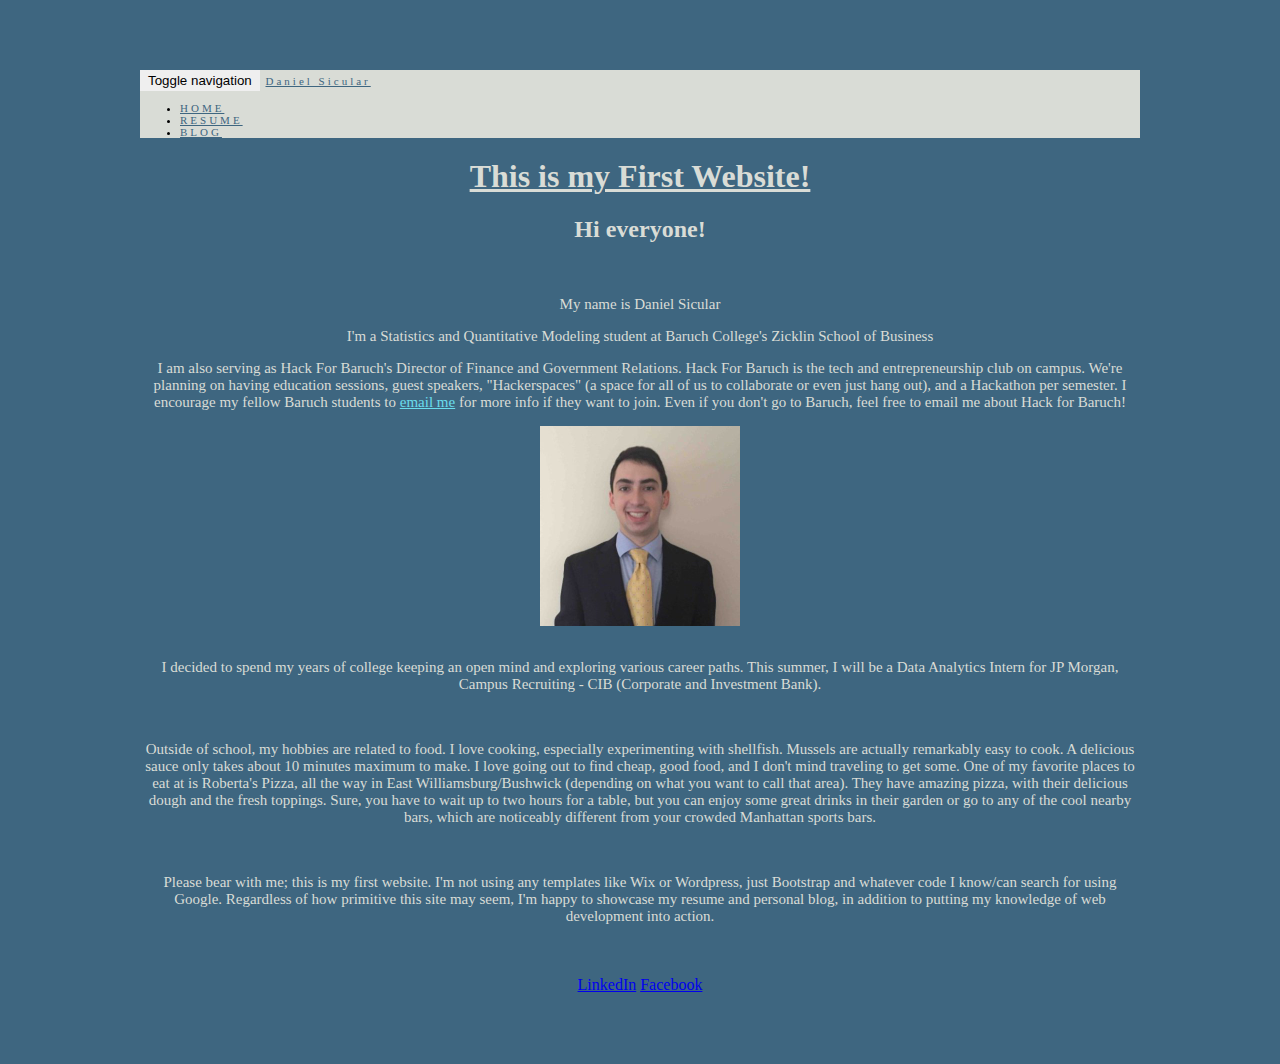
<file: index.html>
<!DOCTYPE HTML>
<html>
<head>

	<!-- Bootstrap -->
	<link rel="stylesheet" href="https://maxcdn.bootstrapcdn.com/bootstrap/3.3.6/css/bootstrap.min.css" integrity="sha384-1q8mTJOASx8j1Au+a5WDVnPi2lkFfwwEAa8hDDdjZlpLegxhjVME1fgjWPGmkzs7" crossorigin="anonymous">

	<!-- JQuery -->
	<script src="https://code.jquery.com/jquery-2.1.3.min.js"></script>

	<!-- Javascript -->
	<!-- Latest compiled and minified JavaScript -->
	<script src="https://maxcdn.bootstrapcdn.com/bootstrap/3.3.7/js/bootstrap.min.js" integrity="sha384-Tc5IQib027qvyjSMfHjOMaLkfuWVxZxUPnCJA7l2mCWNIpG9mGCD8wGNIcPD7Txa" crossorigin="anonymous"></script>
	
	<link rel="stylesheet" type="text/css" href="dansicular.css">
	

	<!-- Mobile -->
	<meta name="viewport" content="width=device-width, initial-scale=1">


	<!-- Favicon -->
	<link rel="shortcut icon" href="favicon.ico">



	<title>Home</title>


</head>

<body style="background-color:#3E6680">

<nav class="navbar navbar-default navbar-fixed-top">
  <div class="container-fluid">
    <!-- Brand and toggle get grouped for better mobile display -->
    <div class="navbar-header">
 	<button type="button" class="navbar-toggle collapsed" data-toggle="collapse" data-target="#bs-example-navbar-collapse-1" aria-expanded="false">       
  		<span class="sr-only">Toggle navigation</span>
        <span class="icon-bar"></span>
        <span class="icon-bar"></span>
        <span class="icon-bar"></span>
      </button>

      <a class="navbar-brand" href="index.html">Daniel Sicular</a>

    </div>

    <!-- Collect the nav links, forms, and other content for toggling -->
    <div class="collapse navbar-collapse" id="bs-example-navbar-collapse-1">
      <ul class="nav navbar-nav navbar-right">
      <li><a href="index.html">HOME</a></li>
      <li><a href="Resume.html">RESUME</a></li>
      <li><a href="Blog.html">BLOG</a></li>

      </ul>
      </div>
     </div>
</nav>

	<div class="header">
		<h1><u>This is my First Website!</u></h1>
	</div>

	<h2>Hi everyone!</h2>
	<br />
	<p>My name is Daniel Sicular</p>
	<p>I'm a Statistics and Quantitative Modeling student at Baruch College's Zicklin School of Business</p>
	<p>I am also serving as Hack For Baruch's Director of Finance and Government Relations. Hack For Baruch is the tech and entrepreneurship club on campus. We're planning on having education sessions, guest speakers, "Hackerspaces" (a space for all of us to collaborate or even just hang out), and a Hackathon per semester. I encourage my fellow Baruch students to <a href="mailto:dansicular@gmail.com">email me</a> for more info if they want to join. Even if you don't go to Baruch, feel free to email me about Hack for Baruch!</p> 

	<img id="Me" src="Me.jpg"/>

	<br>

	<p>I decided to spend my years of college keeping an open mind and exploring various career paths. This summer, I will be a Data Analytics Intern for JP Morgan, Campus Recruiting - CIB (Corporate and Investment Bank).</p>

	<br>

	<p>Outside of school, my hobbies are related to food. I love cooking, especially experimenting with shellfish. Mussels are actually remarkably easy to cook.  A delicious sauce only takes about 10 minutes maximum to make. I love going out to find cheap, good food, and I don't mind traveling to get some. One of my favorite places to eat at is Roberta's Pizza, all the way in East Williamsburg/Bushwick (depending on what you want to call that area). They have amazing pizza, with their delicious dough and the fresh toppings. Sure, you have to wait up to two hours for a table, but you can enjoy some great drinks in their garden or go to any of the cool nearby bars, which are noticeably different from your crowded Manhattan sports bars.</p>

	<br>

	<p>Please bear with me; this is my first website. I'm not using any templates like Wix or Wordpress, just Bootstrap and whatever code I know/can search for using Google. Regardless of how primitive this site may seem, I'm happy to showcase my resume and personal blog, in addition to putting my knowledge of web development into action.</p>

	<br />
	<br />
	<div style="text-align: center;">
		<a class="btn btn-primary" href="https://www.linkedin.com/in/daniel-sicular-3646537b" role="button">LinkedIn</a>
		<a class="btn btn-primary" href="https://www.facebook.com/dansicular" role="button">Facebook</a>
	</div>


</body>
</html>
</file>
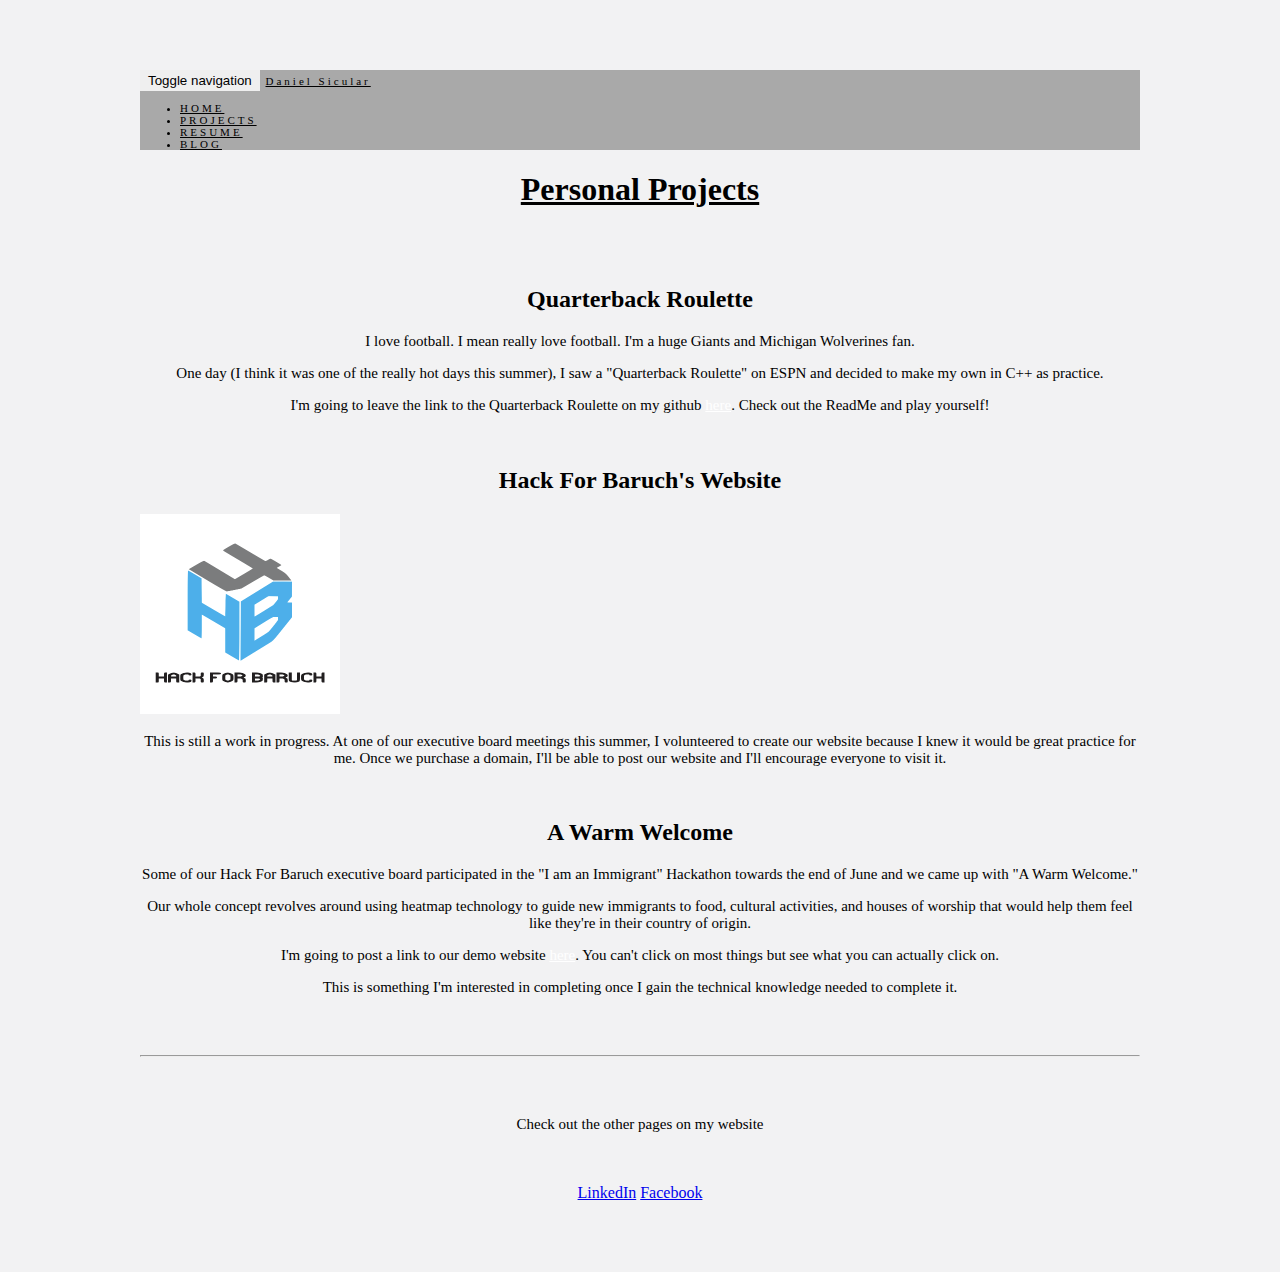
<file: AboutMe.html>
<!DOCTYPE HTML>
<html>
<head>

  <!-- Bootstrap -->
  <link rel="stylesheet" href="https://maxcdn.bootstrapcdn.com/bootstrap/3.3.6/css/bootstrap.min.css" integrity="sha384-1q8mTJOASx8j1Au+a5WDVnPi2lkFfwwEAa8hDDdjZlpLegxhjVME1fgjWPGmkzs7" crossorigin="anonymous">

  <!-- JQuery -->
  <script src="https://code.jquery.com/jquery-2.1.3.min.js"></script>

  <!-- Javascript -->
  <!-- Latest compiled and minified JavaScript -->
  <script src="https://maxcdn.bootstrapcdn.com/bootstrap/3.3.7/js/bootstrap.min.js" integrity="sha384-Tc5IQib027qvyjSMfHjOMaLkfuWVxZxUPnCJA7l2mCWNIpG9mGCD8wGNIcPD7Txa" crossorigin="anonymous"></script>

  <link rel="stylesheet" type="text/css" href="CTPStyle.css">

  <!-- Mobile -->
  <meta name="viewport" content="width=device-width, initial-scale=1">




	<title>Personal Projects</title>


</head>

<body style="background-color:#f2f2f3">

<nav class="navbar navbar-default navbar-fixed-top">
  <div class="container-fluid">
    <!-- Brand and toggle get grouped for better mobile display -->
    <div class="navbar-header">
      <button type="button" class="navbar-toggle collapsed" data-toggle="collapse" data-target="#bs-example-navbar-collapse-1" aria-expanded="false">
        <span class="sr-only">Toggle navigation</span>
        <span class="icon-bar"></span>
        <span class="icon-bar"></span>
        <span class="icon-bar"></span>
      </button>
      <a class="navbar-brand" href="index.html">Daniel Sicular</a>

    </div>

    <!-- Collect the nav links, forms, and other content for toggling -->
    <div class="collapse navbar-collapse" id="bs-example-navbar-collapse-1">
      <ul class="nav navbar-nav navbar-right">
      <li><a href="index.html">HOME</a></li>
      <li><a href="AboutMe.html">PROJECTS</a></li>
      <li><a href="Resume.html">RESUME</a></li>
      <li><a href="Blog.html">BLOG</a></li>

      </ul>
      </div>
     </div>
</nav



	 <div class="header">
		  <h1><u>Personal Projects</u></h1>
	 </div>

	 <br>
	 <br>


	 <div class="header">
	 	<h2>Quarterback Roulette</h2>
	 </div>
	 <p>I love football. I mean really love football. I'm a huge Giants and Michigan Wolverines fan.</p>
	 <p>One day (I think it was one of the really hot days this summer), I saw a "Quarterback Roulette" on ESPN and decided to make my own in C++ as practice.</p>
	 <p>I'm going to leave the link to the Quarterback Roulette on my github <a href="https://github.com/dansicular/QBRoulette">here</a>. Check out the ReadMe and play yourself!</p>

	 <br>
 	
 	<div class="header">
 			<h2>Hack For Baruch's Website</h2>
 	</div>
 			<img src="H4BLogo.png" />
 			<br>
 			<p>This is still a work in progress. At one of our executive board meetings this summer, I volunteered to create our website because I knew it would be great practice for me. Once we purchase a domain, I'll be able to post our website and I'll encourage everyone to visit it.</p>

 	<br>

 	<div class="header">
 		<h2>A Warm Welcome</h2>
 	</div>
 	<p>Some of our Hack For Baruch executive board participated in the "I am an Immigrant" Hackathon towards the end of June and we came up with "A Warm Welcome."</p>
 	<p>Our whole concept revolves around using heatmap technology to guide new immigrants to food, cultural activities, and houses of worship that would help them feel like they're in their country of origin.</p>
 	<p>I'm going to post a link to our demo website <a href="http://dansicular.wixsite.com/awarmwelcome">here</a>. You can't click on most things but see what you can actually click on.</p>
 	<p>This is something I'm interested in completing once I gain the technical knowledge needed to complete it.</p>
 	


    <br />
    <br />
    <hr />
    <br />
    <br />
    <p>Check out the other pages on my website</p>


<br />
<br />
<div style="text-align: center;">
    <a class="btn btn-primary" href="https://www.linkedin.com/in/daniel-sicular-3646537b" role="button">LinkedIn</a>
    <a class="btn btn-primary" href="https://www.facebook.com/dansicular" role="button">Facebook</a>
  </div>

</body>
</html>
</file>
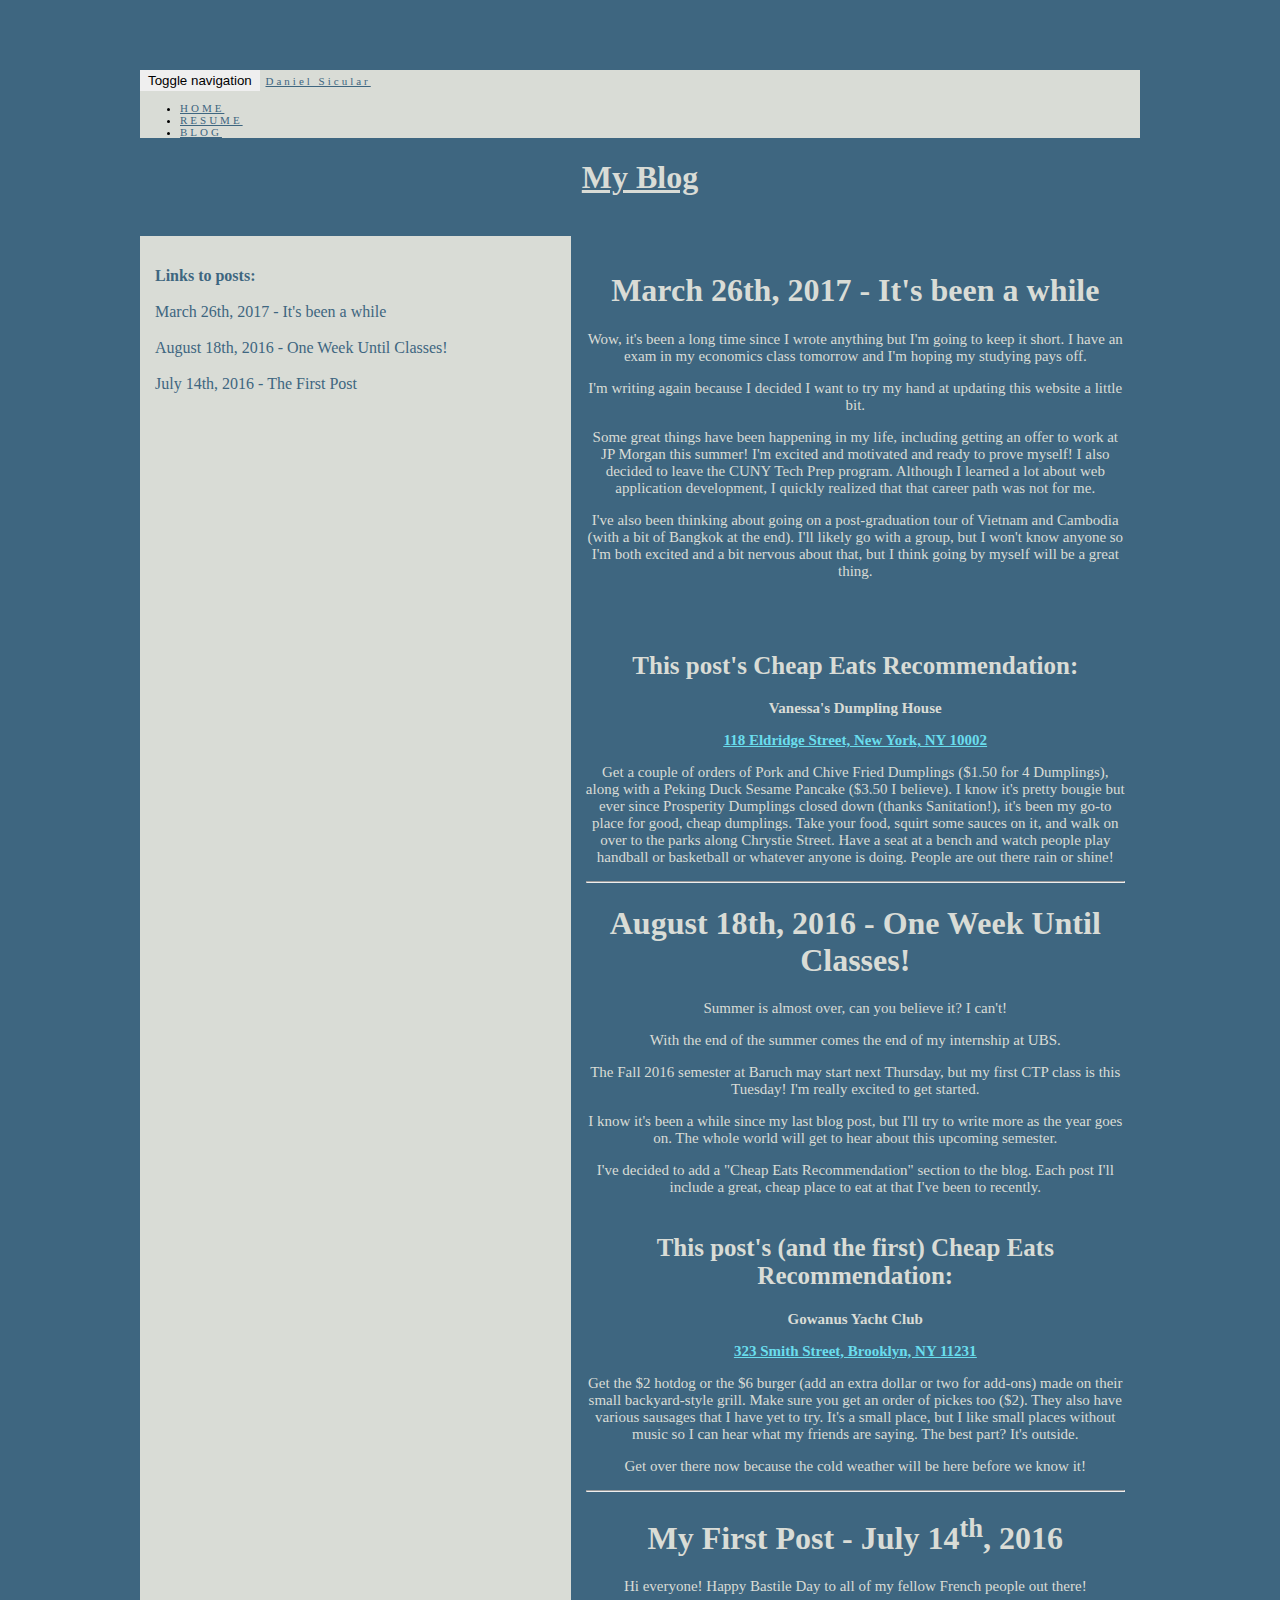
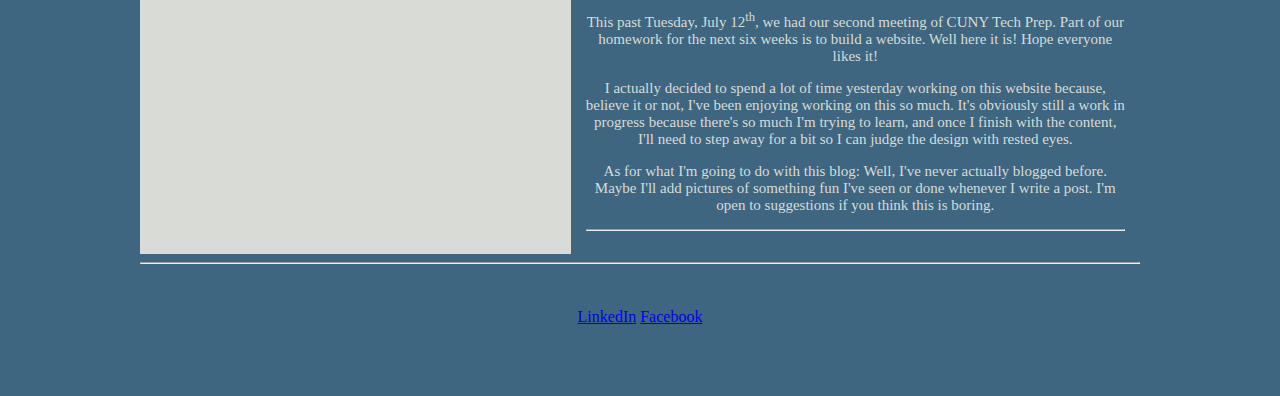
<file: Blog.html>
<!DOCTYPE HTML>
<html>
<head>

	<!-- Bootstrap -->
  <link rel="stylesheet" href="https://maxcdn.bootstrapcdn.com/bootstrap/3.3.6/css/bootstrap.min.css" integrity="sha384-1q8mTJOASx8j1Au+a5WDVnPi2lkFfwwEAa8hDDdjZlpLegxhjVME1fgjWPGmkzs7" crossorigin="anonymous">

  <!-- JQuery -->
  <script src="https://code.jquery.com/jquery-2.1.3.min.js"></script>

  <!-- Javascript -->
  <!-- Latest compiled and minified JavaScript -->
  <script src="https://maxcdn.bootstrapcdn.com/bootstrap/3.3.7/js/bootstrap.min.js" integrity="sha384-Tc5IQib027qvyjSMfHjOMaLkfuWVxZxUPnCJA7l2mCWNIpG9mGCD8wGNIcPD7Txa" crossorigin="anonymous"></script>

  <link rel="stylesheet" type="text/css" href="dansicular.css">

  <!-- Mobile -->
  <meta name="viewport" content="width=device-width, initial-scale=1">

  <!-- Favicon -->
  <link rel="shortcut icon" href="favicon.ico">


	<title>Blog</title>


</head>

<body style="background-color:#3E6680">

<nav class="navbar navbar-default navbar-fixed-top">
  <div class="container-fluid">
    <!-- Brand and toggle get grouped for better mobile display -->
    <div class="navbar-header">
      <button type="button" class="navbar-toggle collapsed" data-toggle="collapse" data-target="#bs-example-navbar-collapse-1" aria-expanded="false">
        <span class="sr-only">Toggle navigation</span>
        <span class="icon-bar"></span>
        <span class="icon-bar"></span>
        <span class="icon-bar"></span>
      </button>

      <a class="navbar-brand" href="index.html">Daniel Sicular</a>

    </div>

    <!-- Collect the nav links, forms, and other content for toggling -->
    <div class="collapse navbar-collapse" id="bs-example-navbar-collapse-1">
      <ul class="nav navbar-nav navbar-right">
      <li><a href="index.html">HOME</a></li>
      <li><a href="Resume.html">RESUME</a></li>
      <li><a href="Blog.html">BLOG</a></li>

      </ul>
      </div>
     </div>
</nav

	<div class="header">
		<h1><u>My Blog</u></h1>
	</div>

  <br>


<div class="flex-container">

<nav id="Blog" class="nav">
  <ul>
    <li><strong>Links to posts:</strong></li>
    <br>
    <li><a href="#3/26/17">March 26th, 2017 - It's been a while</a></li>
    <br>
    <li><a href="#8/18/16">August 18th, 2016 - One Week Until Classes!</a></li>
    <br>
    <li><a href="#7/14/16">July 14th, 2016 - The First Post</a></li>
    <li><a href="#"></a></li>
  </ul>
</nav>

<article class="article">

  <h1 id="3/26/17">March 26th, 2017 - It's been a while</h1>
  <p>Wow, it's been a long time since I wrote anything but I'm going to keep it short. I have an exam in my economics class tomorrow and I'm hoping my studying pays off.</p>
  <p>I'm writing again because I decided I want to try my hand at updating this website a little bit.</p>
  <p>Some great things have been happening in my life, including getting an offer to work at JP Morgan this summer! I'm excited and motivated and ready to prove myself! I also decided to leave the CUNY Tech Prep program. Although I learned a lot about web application development, I quickly realized that that career path was not for me.</p>
  <p>I've also been thinking about going on a post-graduation tour of Vietnam and Cambodia (with a bit of Bangkok at the end). I'll likely go with a group, but I won't know anyone so I'm both excited and a bit nervous about that, but I think going by myself will be a great thing.</p>
  <br>
  <br>
  <h2 class="CheapEats">This post's Cheap Eats Recommendation:</h2>
  <p><strong>Vanessa's Dumpling House</strong></p>
  <p><strong><a href="http://maps.apple.com/?address=118+Eldridge+Street,+New+York+NY"><u>118 Eldridge Street, New York, NY 10002</u></a></strong></p>
  <p>Get a couple of orders of Pork and Chive Fried Dumplings ($1.50 for 4 Dumplings), along with a Peking Duck Sesame Pancake ($3.50 I believe). I know it's pretty bougie but ever since Prosperity Dumplings closed down (thanks Sanitation!), it's been my go-to place for good, cheap dumplings. Take your food, squirt some sauces on it, and walk on over to the parks along Chrystie Street. Have a seat at a bench and watch people play handball or basketball or whatever anyone is doing. People are out there rain or shine!</p>


  <hr>


  <h1 id="8/18/16">August 18th, 2016 - One Week Until Classes!</h1>
  <p>Summer is almost over, can you believe it? I can't!</p>
  <p>With the end of the summer comes the end of my internship at UBS.</p>
  <p>The Fall 2016 semester at Baruch may start next Thursday, but my first CTP class is this Tuesday! I'm really excited to get started.</p>
  <p>I know it's been a while since my last blog post, but I'll try to write more as the year goes on. The whole world will get to hear about this upcoming semester.</p>
  <p>I've decided to add a "Cheap Eats Recommendation" section to the blog. Each post I'll include a great, cheap place to eat at that I've been to recently.
  <br>
  <br>
  <h2 class="CheapEats">This post's (and the first) Cheap Eats Recommendation:</h2>
  <p><strong>Gowanus Yacht Club</strong></p>
  <p><strong><a href="http://maps.apple.com/?address=323+Smith+Street,+Brooklyn+NY"><u>323 Smith Street, Brooklyn, NY 11231</u></a></strong></p>
  <p>Get the $2 hotdog or the $6 burger (add an extra dollar or two for add-ons) made on their small backyard-style grill. Make sure you get an order of pickes too ($2). They also have various sausages that I have yet to try. It's a small place, but I like small places without music so I can hear what my friends are saying. The best part? It's outside.</p>
  <p>Get over there now because the cold weather will be here before we know it!</p>


  <hr>


  <h1 id="7/14/16">My First Post - July 14<sup>th</sup>, 2016</h1>
  <p>Hi everyone! Happy Bastile Day to all of my fellow French people out there!</p>
  <p>This past Tuesday, July 12<sup>th</sup>, we had our second meeting of CUNY Tech Prep. Part of our homework for the next six weeks is to build a website. Well here it is! Hope everyone likes it!</p>
  <p>I actually decided to spend a lot of time yesterday working on this website because, believe it or not, I've been enjoying working on this so much. It's obviously still a work in progress because there's so much I'm trying to learn, and once I finish with the content, I'll need to step away for a bit so I can judge the design with rested eyes.</p>
  <p>As for what I'm going to do with this blog: Well, I've never actually blogged before. Maybe I'll add pictures of something fun I've seen or done whenever I write a post. I'm open to suggestions if you think this is boring.</p>


  <hr>




</article>



</div>

<hr>


  <br />
  <br />
  <div style="text-align: center;">
    <a class="btn btn-primary" href="https://www.linkedin.com/in/daniel-sicular-3646537b" role="button">LinkedIn</a>
    <a class="btn btn-primary" href="https://www.facebook.com/dansicular" role="button">Facebook</a>
  </div>


</body>
</html>
</file>
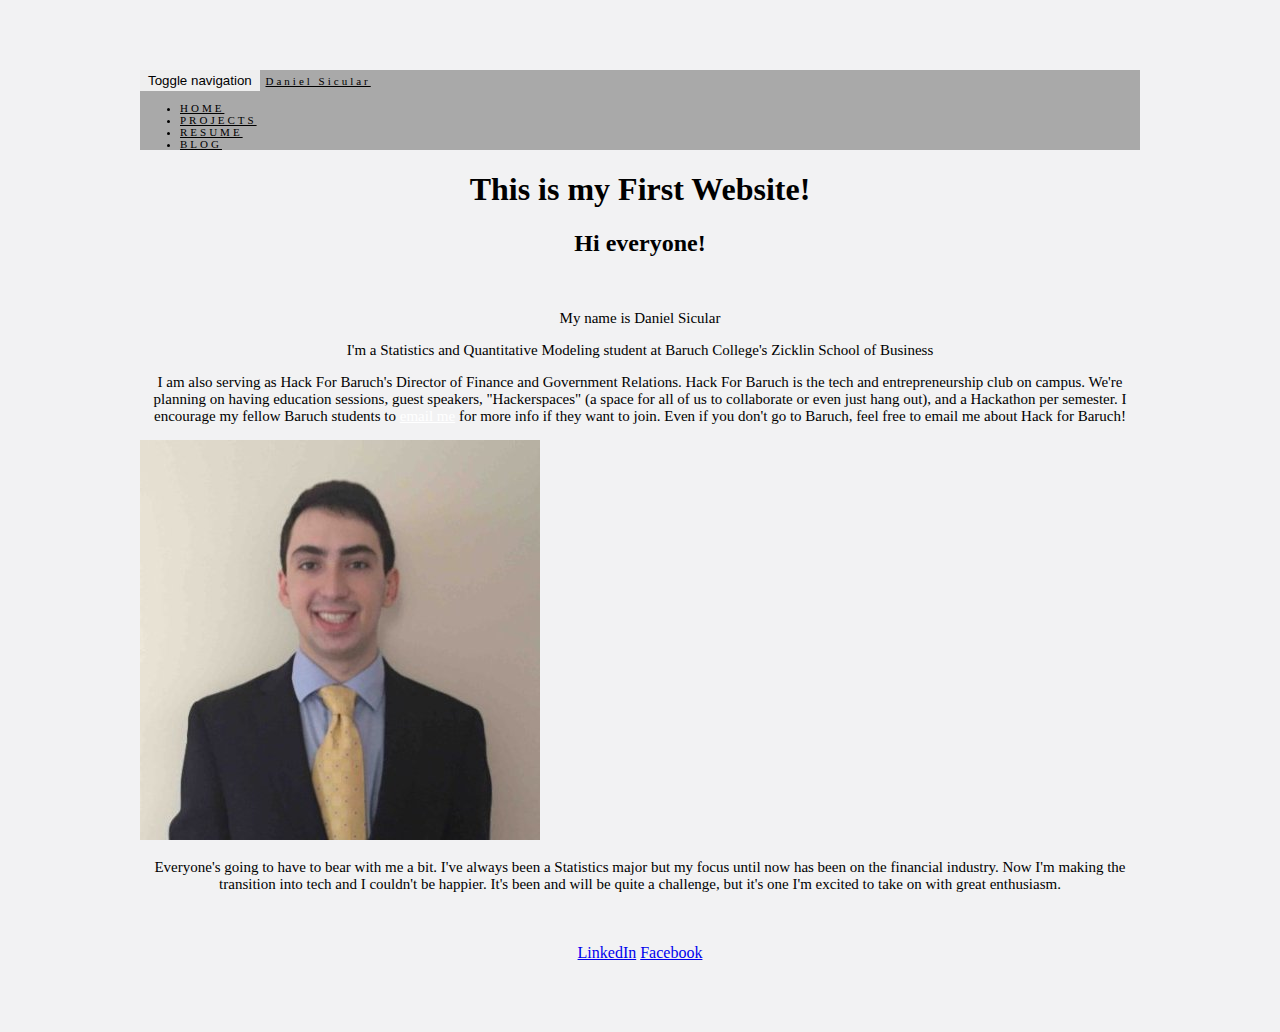
<file: CTP.html>
<!DOCTYPE HTML>
<html>
<head>

	<!-- Bootstrap -->
	<link rel="stylesheet" href="https://maxcdn.bootstrapcdn.com/bootstrap/3.3.6/css/bootstrap.min.css" integrity="sha384-1q8mTJOASx8j1Au+a5WDVnPi2lkFfwwEAa8hDDdjZlpLegxhjVME1fgjWPGmkzs7" crossorigin="anonymous">

	<link rel="stylesheet" type="text/css" href="CTPStyle.css">



	<title>Home</title>


</head>

<body style="background-color:#f2f2f3">

<nav class="navbar navbar-default navbar-fixed-top">
  <div class="container-fluid">
    <!-- Brand and toggle get grouped for better mobile display -->
    <div class="navbar-header">
      <button type="button" class="navbar-toggle collapsed" data-toggle="collapse" data-target="#bs-example-navbar-collapse-1" aria-expanded="false">
        <span class="sr-only">Toggle navigation</span>
        <span class="icon-bar"></span>
        <span class="icon-bar"></span>
        <span class="icon-bar"></span>
      </button>

      <a class="navbar-brand" href="file:///Users/dansicular/Desktop/CUNY%20Tech%20Prep%20Website/CTP.html">Daniel Sicular</a>

    </div>

    <!-- Collect the nav links, forms, and other content for toggling -->
    <div class="collapse navbar-collapse" id="bs-example-navbar-collapse-1">
      <ul class="nav navbar-nav navbar-right">
      <li><a href="file:///Users/dansicular/Desktop/CUNY%20Tech%20Prep%20Website/CTP.html">HOME</a></li>
      <li><a href="file:///Users/dansicular/Desktop/CUNY%20Tech%20Prep%20Website/AboutMe.html">PROJECTS</a></li>
      <li><a href="file:///Users/dansicular/Desktop/CUNY%20Tech%20Prep%20Website/Resume.html">RESUME</a></li>
      <li><a href="file:///Users/dansicular/Desktop/CUNY%20Tech%20Prep%20Website/Blog.html">BLOG</a></li>

      </ul>
      </div>
     </div>
</nav

	<div class="header">
		<h1>This is my First Website!</h1>
	</div>

	<h2>Hi everyone!</h2>
	<br />
	<p>My name is Daniel Sicular</p>
	<p>I'm a Statistics and Quantitative Modeling student at Baruch College's Zicklin School of Business</p>
	<p>I am also serving as Hack For Baruch's Director of Finance and Government Relations. Hack For Baruch is the tech and entrepreneurship club on campus. We're planning on having education sessions, guest speakers, "Hackerspaces" (a space for all of us to collaborate or even just hang out), and a Hackathon per semester. I encourage my fellow Baruch students to <a href="mailto:dansicular@gmail.com">email me</a> for more info if they want to join. Even if you don't go to Baruch, feel free to email me about Hack for Baruch!</p> 

	<img src="Me.jpg" />

	<br>

	<p>Everyone's going to have to bear with me a bit. I've always been a Statistics major but my focus until now has been on the financial industry. Now I'm making the transition into tech and I couldn't be happier. It's been and will be quite a challenge, but it's one I'm excited to take on with great enthusiasm.</p>

	<br />
	<br />
	<div style="text-align: center;">
		<a class="btn btn-primary" href="https://www.linkedin.com/in/daniel-sicular-3646537b" role="button">LinkedIn</a>
		<a class="btn btn-primary" href="https://www.facebook.com/dansicular" role="button">Facebook</a>
	</div>

</body>
</html>
</file>
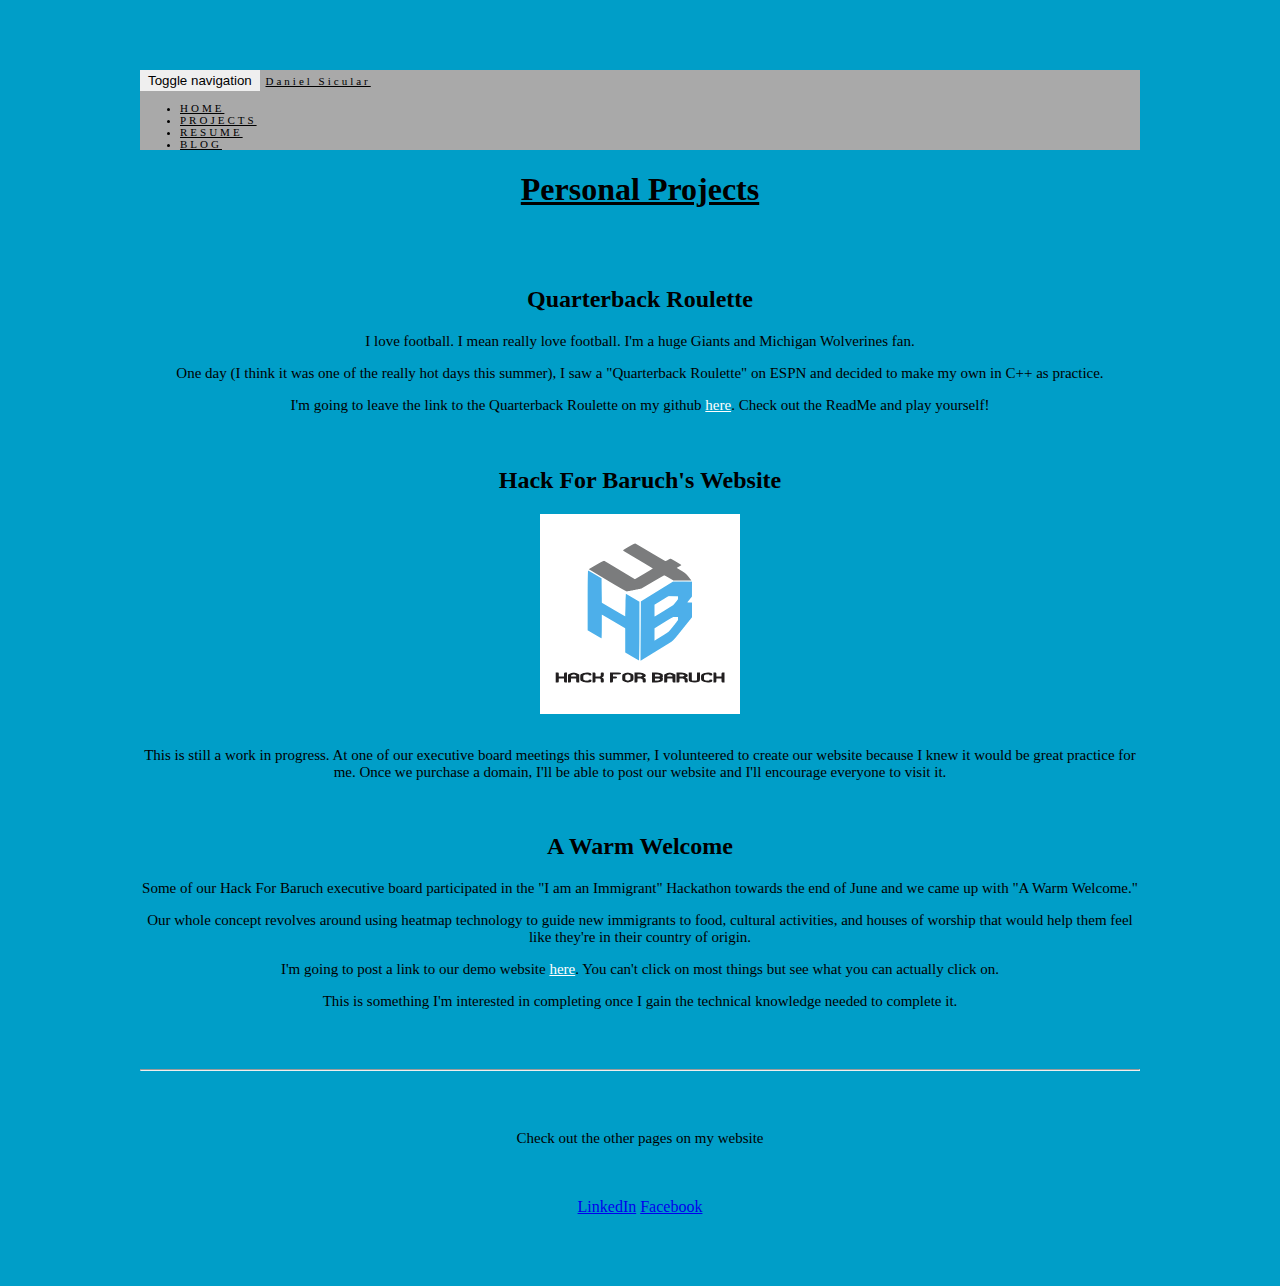
<file: PersonalProjects.html>
<!DOCTYPE HTML>
<html>
<head>

  <!-- Bootstrap -->
  <link rel="stylesheet" href="https://maxcdn.bootstrapcdn.com/bootstrap/3.3.6/css/bootstrap.min.css" integrity="sha384-1q8mTJOASx8j1Au+a5WDVnPi2lkFfwwEAa8hDDdjZlpLegxhjVME1fgjWPGmkzs7" crossorigin="anonymous">

  <!-- JQuery -->
  <script src="https://code.jquery.com/jquery-2.1.3.min.js"></script>

  <!-- Javascript -->
  <!-- Latest compiled and minified JavaScript -->
  <script src="https://maxcdn.bootstrapcdn.com/bootstrap/3.3.7/js/bootstrap.min.js" integrity="sha384-Tc5IQib027qvyjSMfHjOMaLkfuWVxZxUPnCJA7l2mCWNIpG9mGCD8wGNIcPD7Txa" crossorigin="anonymous"></script>

  <link rel="stylesheet" type="text/css" href="CTPStyle.css">

  <!-- Mobile -->
  <meta name="viewport" content="width=device-width, initial-scale=1">

  <!-- Favicon -->
  <link rel="shortcut icon" href="favicon.ico">




	<title>Personal Projects</title>


</head>

<body style="background-color:#009ec8">

<nav class="navbar navbar-default navbar-fixed-top">
  <div class="container-fluid">
    <!-- Brand and toggle get grouped for better mobile display -->
    <div class="navbar-header">
      <button type="button" class="navbar-toggle collapsed" data-toggle="collapse" data-target="#bs-example-navbar-collapse-1" aria-expanded="false">
        <span class="sr-only">Toggle navigation</span>
        <span class="icon-bar"></span>
        <span class="icon-bar"></span>
        <span class="icon-bar"></span>
      </button>
      <a class="navbar-brand" href="index.html">Daniel Sicular</a>

    </div>

    <!-- Collect the nav links, forms, and other content for toggling -->
    <div class="collapse navbar-collapse" id="bs-example-navbar-collapse-1">
      <ul class="nav navbar-nav navbar-right">
      <li><a href="index.html">HOME</a></li>
      <li><a href="PersonalProjects.html">PROJECTS</a></li>
      <li><a href="Resume.html">RESUME</a></li>
      <li><a href="Blog.html">BLOG</a></li>

      </ul>
      </div>
     </div>
</nav



	 <div class="header">
		  <h1><u>Personal Projects</u></h1>
	 </div>

	 <br>
	 <br>


	 <div class="header">
	 	<h2>Quarterback Roulette</h2>
	 </div>
	 <p>I love football. I mean really love football. I'm a huge Giants and Michigan Wolverines fan.</p>
	 <p>One day (I think it was one of the really hot days this summer), I saw a "Quarterback Roulette" on ESPN and decided to make my own in C++ as practice.</p>
	 <p>I'm going to leave the link to the Quarterback Roulette on my github <a href="https://github.com/dansicular/QBRoulette">here</a>. Check out the ReadMe and play yourself!</p>

	 <br>
 	
 	<div class="header">
 			<h2>Hack For Baruch's Website</h2>
 	</div>
 			<img id="H4B" src="H4BLogo.png" />
 			<br>
 			<p>This is still a work in progress. At one of our executive board meetings this summer, I volunteered to create our website because I knew it would be great practice for me. Once we purchase a domain, I'll be able to post our website and I'll encourage everyone to visit it.</p>

 	<br>

 	<div class="header">
 		<h2>A Warm Welcome</h2>
 	</div>
 	<p>Some of our Hack For Baruch executive board participated in the "I am an Immigrant" Hackathon towards the end of June and we came up with "A Warm Welcome."</p>
 	<p>Our whole concept revolves around using heatmap technology to guide new immigrants to food, cultural activities, and houses of worship that would help them feel like they're in their country of origin.</p>
 	<p>I'm going to post a link to our demo website <a href="http://dansicular.wixsite.com/awarmwelcome">here</a>. You can't click on most things but see what you can actually click on.</p>
 	<p>This is something I'm interested in completing once I gain the technical knowledge needed to complete it.</p>
 	


    <br />
    <br />
    <hr />
    <br />
    <br />
    <p>Check out the other pages on my website</p>


<br />
<br />
<div style="text-align: center;">
    <a class="btn btn-primary" href="https://www.linkedin.com/in/daniel-sicular-3646537b" role="button">LinkedIn</a>
    <a class="btn btn-primary" href="https://www.facebook.com/dansicular" role="button">Facebook</a>
  </div>

</body>
</html>
</file>
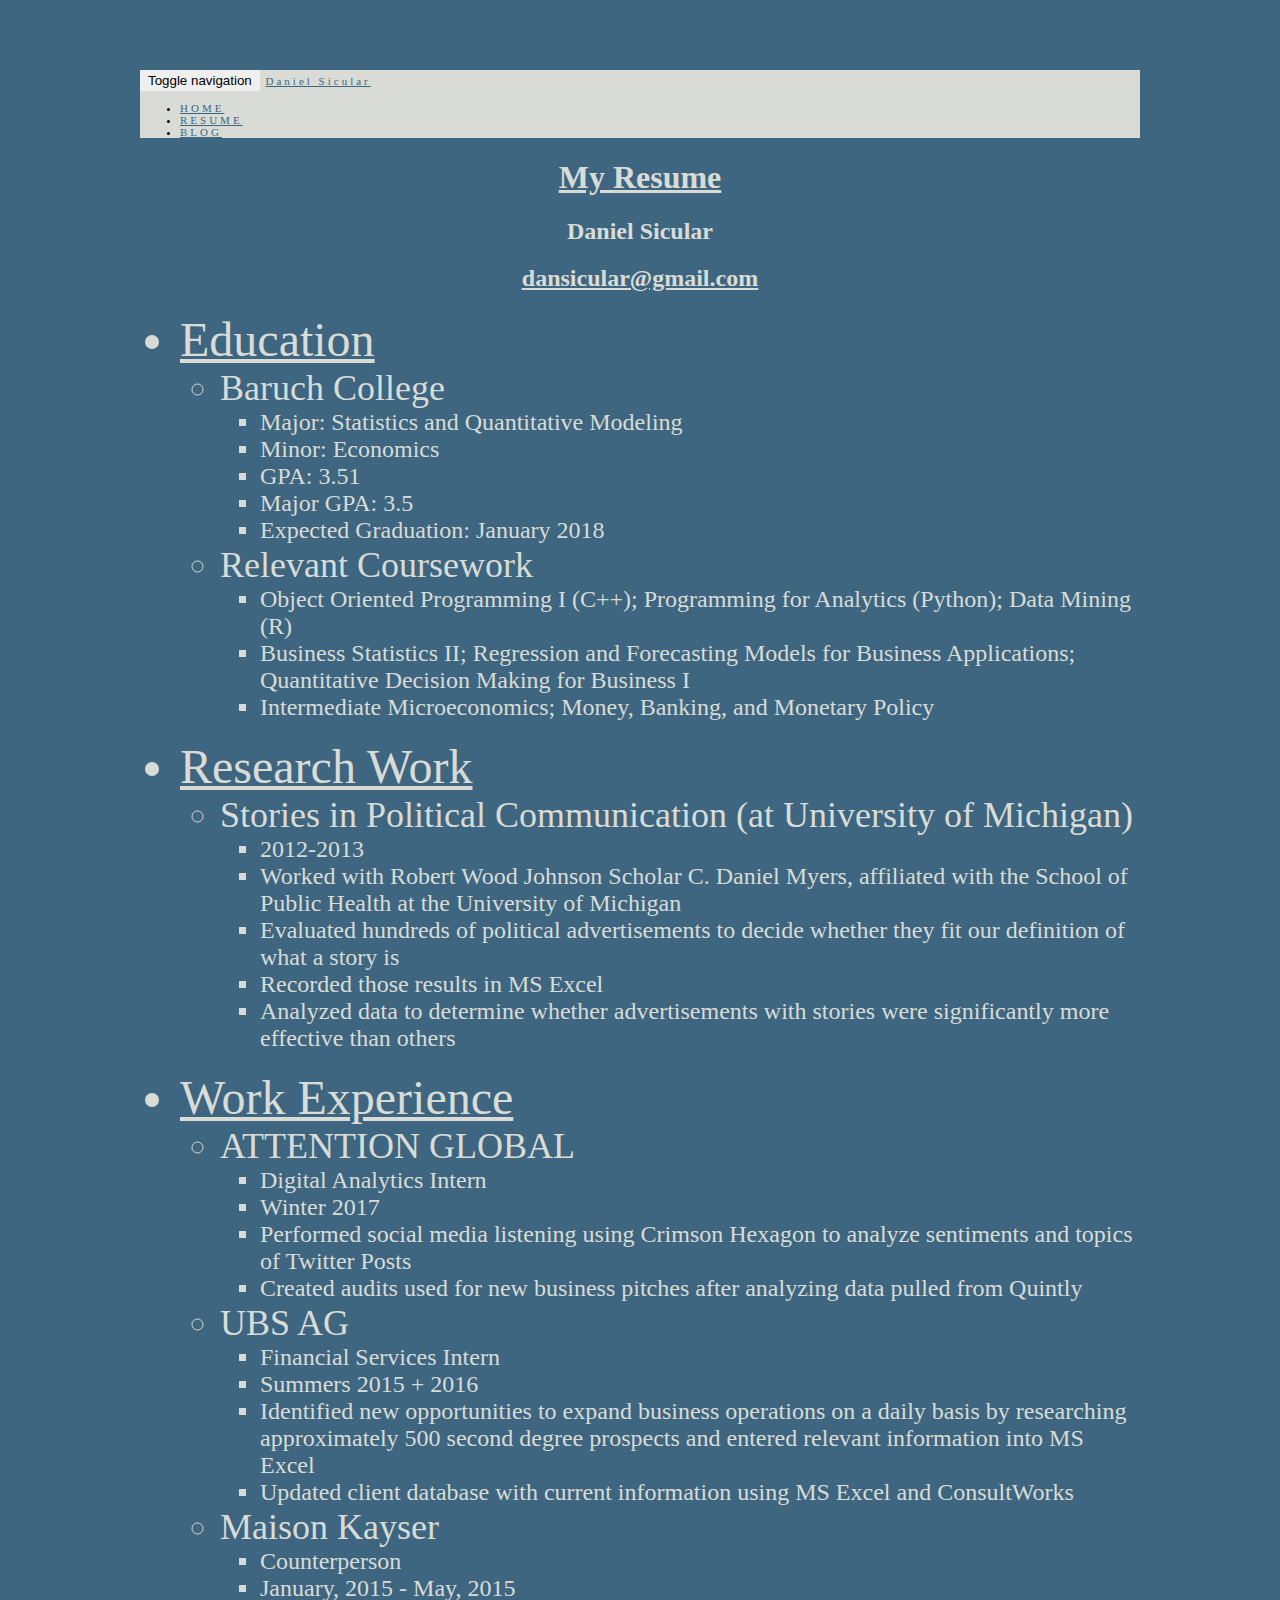
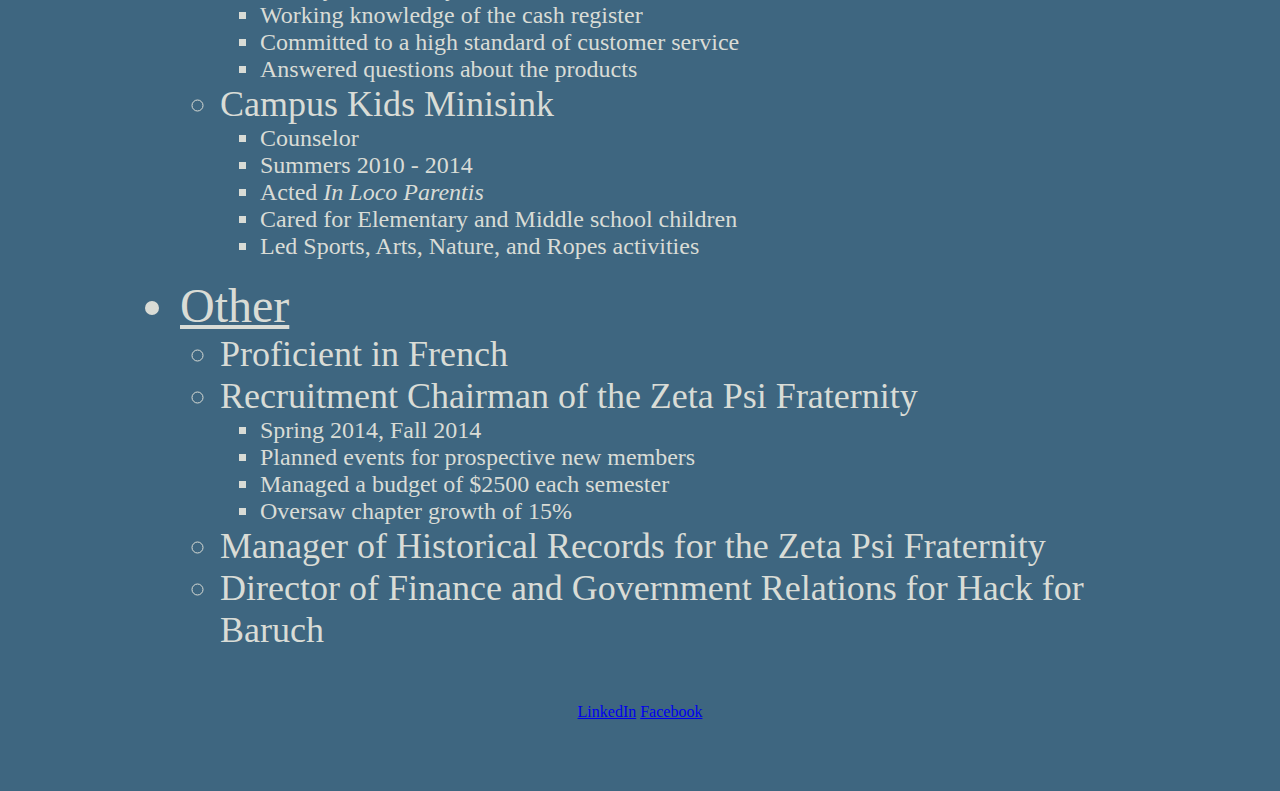
<file: Resume.html>
<!DOCTYPE HTML>
<html>
<head>

  <!-- Bootstrap -->
  <link rel="stylesheet" href="https://maxcdn.bootstrapcdn.com/bootstrap/3.3.6/css/bootstrap.min.css" integrity="sha384-1q8mTJOASx8j1Au+a5WDVnPi2lkFfwwEAa8hDDdjZlpLegxhjVME1fgjWPGmkzs7" crossorigin="anonymous">

  <!-- JQuery -->
  <script src="https://code.jquery.com/jquery-2.1.3.min.js"></script>

  <!-- Javascript -->
  <!-- Latest compiled and minified JavaScript -->
  <script src="https://maxcdn.bootstrapcdn.com/bootstrap/3.3.7/js/bootstrap.min.js" integrity="sha384-Tc5IQib027qvyjSMfHjOMaLkfuWVxZxUPnCJA7l2mCWNIpG9mGCD8wGNIcPD7Txa" crossorigin="anonymous"></script>

  <link rel="stylesheet" type="text/css" href="dansicular.css">

  <!-- Mobile -->
  <meta name="viewport" content="width=device-width, initial-scale=1">

  <!-- Favicon -->
  <link rel="shortcut icon" href="favicon.ico">




	<title>Resume</title>


</head>

<body style="background-color:#3E6680">

<nav class="navbar navbar-default navbar-fixed-top">
  <div class="container-fluid">
    <!-- Brand and toggle get grouped for better mobile display -->
    <div class="navbar-header">
      <button type="button" class="navbar-toggle collapsed" data-toggle="collapse" data-target="#bs-example-navbar-collapse-1" aria-expanded="false">
        <span class="sr-only">Toggle navigation</span>
        <span class="icon-bar"></span>
        <span class="icon-bar"></span>
        <span class="icon-bar"></span>
      </button>
      <a class="navbar-brand" href="index.html">Daniel Sicular</a>

    </div>

    <!-- Collect the nav links, forms, and other content for toggling -->
    <div class="collapse navbar-collapse" id="bs-example-navbar-collapse-1">
      <ul class="nav navbar-nav navbar-right">
      <li><a href="index.html">HOME</a></li>
      <li><a href="Resume.html">RESUME</a></li>
      <li><a href="Blog.html">BLOG</a></li>

      </ul>
      </div>
     </div>
</nav

	 <div class="header">
		  <h1><u>My Resume</u></h1>
	 </div>

   <h2 id="Resume">Daniel Sicular</h2>
   <h2><a id="Resume" href="mailto:dansicular@gmail.com"><u>dansicular@gmail.com</u></a></h2>

   <ul>

    <li class="ResumeCategory" id="Resume"><u>Education</u></li>
      <ul>
        <li class="ResumeSecondary" id="Resume">Baruch College</li>
          <ul>
            <li class="ResumeItem" id="Resume">Major: Statistics and Quantitative Modeling</li>
            <li class="ResumeItem" id="Resume">Minor: Economics</li>
            <li class="ResumeItem" id="Resume">GPA: 3.51</li>
            <li class="ResumeItem" id="Resume">Major GPA: 3.5</li>
            <li class="ResumeItem" id="Resume">Expected Graduation: January 2018</li>
          </ul>
        <li class="ResumeSecondary" id="Resume">Relevant Coursework</li>
          <ul>
            <li class="ResumeItem" id="Resume">Object Oriented Programming I (C++); Programming for Analytics (Python); Data Mining (R)</li>
            <li class="ResumeItem" id="Resume">Business Statistics II; Regression and Forecasting Models for Business Applications; Quantitative Decision Making for Business I</li>
            <li class="ResumeItem" id="Resume">Intermediate Microeconomics; Money, Banking, and Monetary Policy</li>
          </ul>
      </ul>

    <br />
    <li class="ResumeCategory" id="Resume"><u>Research Work</u></li>
      <ul>
        <li class="ResumeSecondary" id="Resume">Stories in Political Communication (at University of Michigan)</li>
          <ul>
            <li class="ResumeItem" id="Resume">2012-2013</li>
            <li class="ResumeItem" id="Resume">Worked with Robert Wood Johnson Scholar C. Daniel Myers, affiliated with the School of Public Health at the University of Michigan</li>
            <li class="ResumeItem" id="Resume">Evaluated hundreds of political advertisements to decide whether they fit our definition of what a story is</li>
            <li class="ResumeItem" id="Resume">Recorded those results in MS Excel</li>
            <li class="ResumeItem" id="Resume">Analyzed data to determine whether advertisements with stories were significantly more effective than others</li>
          </ul>
      </ul> 

    <br />
    <li class="ResumeCategory" id="Resume"><u>Work Experience</u></li>
      <ul>
        <li class="ResumeSecondary" id="Resume">ATTENTION GLOBAL</li>
          <ul>
            <li class="ResumeItem" id="Resume">Digital Analytics Intern</li>
            <li class="ResumeItem" id="Resume">Winter 2017</li>
            <li class="ResumeItem" id="Resume">Performed social media listening using Crimson Hexagon to analyze sentiments and topics of Twitter Posts</li>
            <li class="ResumeItem" id="Resume">Created audits used for new business pitches after analyzing data pulled from Quintly</li>
          </ul>
        <li class="ResumeSecondary" id="Resume">UBS AG</li>
          <ul>
            <li class="ResumeItem" id="Resume">Financial Services Intern</li>
            <li class="ResumeItem" id="Resume">Summers 2015 + 2016</li>
            <li class="ResumeItem" id="Resume">Identified new opportunities to expand business operations on a daily basis by researching approximately 500 second degree prospects and entered relevant information into MS Excel</li>
            <li class="ResumeItem" id="Resume">Updated client database with current information using MS Excel and ConsultWorks</li>
          </ul>
        <li class="ResumeSecondary" id="Resume">Maison Kayser</li>
          <ul>
            <li class="ResumeItem" id="Resume">Counterperson</li>
            <li class="ResumeItem" id="Resume">January, 2015 - May, 2015</li>
            <li class="ResumeItem" id="Resume">Working knowledge of the cash register</li>
            <li class="ResumeItem" id="Resume">Committed to a high standard of customer service</li>
            <li class="ResumeItem" id="Resume">Answered questions about the products</li>
          </ul>
        <li class="ResumeSecondary" id="Resume">Campus Kids Minisink</li>
          <ul>
            <li class="ResumeItem" id="Resume">Counselor</li>
            <li class="ResumeItem" id="Resume">Summers 2010 - 2014</li>
            <li class="ResumeItem" id="Resume">Acted <em>In Loco Parentis</em></li>
            <li class="ResumeItem" id="Resume">Cared for Elementary and Middle school children</li>
            <li class="ResumeItem" id="Resume">Led Sports, Arts, Nature, and Ropes activities</li>
          </ul>
      </ul>


    <br />
    <li class="ResumeCategory" id="Resume"><u>Other</u></li>
      <ul>
        <li class="ResumeSecondary" id="Resume">Proficient in French</li>
        <li class="ResumeSecondary" id="Resume">Recruitment Chairman of the Zeta Psi Fraternity</li>
          <ul>
            <li class="ResumeItem" id="Resume">Spring 2014, Fall 2014</li>
            <li class="ResumeItem" id="Resume">Planned events for prospective new members</li>
            <li class="ResumeItem" id="Resume">Managed a budget of $2500 each semester</li>
            <li class="ResumeItem" id="Resume">Oversaw chapter growth of 15%</li>
          </ul>
        <li class="ResumeSecondary" id="Resume">Manager of Historical Records for the Zeta Psi Fraternity</li>
        <li class="ResumeSecondary" id="Resume">Director of Finance and Government Relations for Hack for Baruch</li>
      </ul>

   </ul>

  <br />
  <br />
  <div style="text-align: center;">
    <a class="btn btn-primary" href="https://www.linkedin.com/in/daniel-sicular-3646537b" role="button">LinkedIn</a>
    <a class="btn btn-primary" href="https://www.facebook.com/dansicular" role="button">Facebook</a>
  </div>

</body>
</html>
</file>
<file: dansicular.css>
.article {
    text-align: left;
}


#Blog ul li{
  color: #3E6680;
}


#Blog ul li a{
  color: #3E6680;
}


#Blog ul li a:hover{
  color: black;
  text-decoration: underline;

}


.BigHorizontalPic{
  height: 450px;
  width: 600px;
}


.BigVerticalPic{
  height: 600px;
  width: 450px;
}


body{
  padding: 70px;
	width: 100%;
	max-width: 1000px;
	margin: 0 auto;
  background-color: #3E6680;
}


.CenterLink{
  text-align:center;
}

.CheapEats{
  font-size: 25px;
}


.flex-container {
    display: -webkit-flex;
    display: flex;
    -webkit-flex-flow: row wrap;
    flex-flow: row wrap;
    text-align: center;
}


.flex-container > * {
    padding: 15px;
    -webkit-flex: 1 100%;
    flex: 1 100%;
}


h1{
	text-align: center;
  color: #D9DCD6;
}


h2{
	text-align: center;
  color: #D9DCD6;
}


h2 a{
  color: #D9DCD6;
  text-decoration: underline;
}


h3{
  text-align: center;
}


h4{
  text-align: center;
}


#H4B{
  display: block;
  margin: 0 auto;
}


.header h1{
  margin-top: 20px;
}


.HorizontalPic{
  height: 350px;
  width: 500px;
}


hr{
    display: block;
    margin-top: 0.5em;
    margin-bottom: 0.5em;
    margin-left: auto;
    margin-right: auto;
    border-style: inset;
    border-width: 1px;
}


.map{
    background-color: #D9DCD6;
    float: center;
    display: block;
    margin-left: auto;
    margin-right: auto;
}


#Me{
  display: block;
  margin: 0 auto;
  height: 200px;
  width: 200px;
}



@media all and (min-width: 768px) {
    .nav {text-align:left;-webkit-flex: 1 auto;flex:1 auto;-webkit-order:1;order:1;}
    .article {-webkit-flex:5 0px;flex:5 0px;-webkit-order:2;order:2;}
    footer {-webkit-order:3;order:3;}
}


.nav {
    background:#D9DCD6;
  }


.nav ul {
    list-style-type: none;
    padding: 0;
    text-decoration: none;
}

   
.nav ul a {
 text-decoration: none;
 color: #D9DCD6;
}


.navbar
{
  margin-bottom: 0;
  font-size: 11px !important;
  letter-spacing: 3px;
  opacity: 1.0;
  border: 1;
  border-color: black;
  border-radius: 0px;
  background-color: #D9DCD6;
  text-decoration: none;
}


.navbar-default .navbar-toggle
{
  border-color: transparent;
}


.navbar li a, .navbar .navbar-brand
{
  color: #3E6680 !important;
}


.navbar-nav li a:hover
{
  color: #003366 !important;
}


.navbar-nav li.active a
{
  color: #fff !important;
  background-color: #29292c !important;
  text-decoration: none;
}


p{
	text-align: center;
  font-size: 15px;
  color: #D9DCD6;
}


p a{
  color: #6ADDED;
  text-decoration: underline;
}


.VerticalPic{
  height: 500px;
  width: 350px;
}


#Resume{
  font-family:Times;
  color: #D9DCD6;
}


.ResumeCategory{
  font-size:48px;
}


.ResumeItem{
  font-size:24px;
}


.ResumeSecondary{
  font-size:36px;
}
</file>
<file: CTPStyle.css>
.article {
    text-align: left;
}


#Blog ul li{
  color: black;
}


#Blog ul li a{
  color: #003366;
}


#Blog ul li a:hover{
  color: black;
  text-decoration: underline;

}


.BigHorizontalPic{
  height: 450px;
  width: 600px;
}


.BigVerticalPic{
  height: 600px;
  width: 450px;
}


body{
  padding: 70px;
	width: 100%;
	max-width: 1000px;
	margin: 0 auto;
  background-color: #8DCAF4;
}


.CenterLink{
  text-align:center;
}

.CheapEats{
  font-size: 25px;
}


.flex-container {
    display: -webkit-flex;
    display: flex;
    -webkit-flex-flow: row wrap;
    flex-flow: row wrap;
    text-align: center;
}


.flex-container > * {
    padding: 15px;
    -webkit-flex: 1 100%;
    flex: 1 100%;
}


h1{
	text-align: center;
}


h2{
	text-align: center;
}


h2 a{
  color: white;
  text-decoration: underline;
}


h3{
  text-align: center;
}


h4{
  text-align: center;
}


#H4B{
  display: block;
  margin: 0 auto;
}


.header h1{
  margin-top: 20px;
}


.HorizontalPic{
  height: 350px;
  width: 500px;
}


hr{
    display: block;
    margin-top: 0.5em;
    margin-bottom: 0.5em;
    margin-left: auto;
    margin-right: auto;
    border-style: inset;
    border-width: 1px;
}


#Me{
  display: block;
  margin: 0 auto;
  height: 200px;
  width: 200px;
}



@media all and (min-width: 768px) {
    .nav {text-align:left;-webkit-flex: 1 auto;flex:1 auto;-webkit-order:1;order:1;}
    .article {-webkit-flex:5 0px;flex:5 0px;-webkit-order:2;order:2;}
    footer {-webkit-order:3;order:3;}
}


.nav {background:#A9A9A9;}


.nav ul {
    list-style-type: none;
    padding: 0;
    text-decoration: none;
}

   
.nav ul a {
 text-decoration: none;
}


.navbar
{
  margin-bottom: 0;
  font-size: 11px !important;
  letter-spacing: 3px;
  opacity: 1.0;
  border: 1;
  border-color: black;
  border-radius: 0px;
  background-color: #A9A9A9;
  text-decoration: none;
}


.navbar-default .navbar-toggle
{
  border-color: transparent;
}


.navbar li a, .navbar .navbar-brand
{
  color: black !important;
}


.navbar-nav li a:hover
{
  color: #003366 !important;
}


.navbar-nav li.active a
{
  color: #fff !important;
  background-color: #29292c !important;
  text-decoration: none;
}


p{
	text-align: center;
  font-size: 15px;
}


p a{
  color: white;
  text-decoration: underline;
}


.VerticalPic{
  height: 500px;
  width: 350px;
}


#Resume{
  font-family:Times;
}


.ResumeCategory{
  font-size:48px;
}


.ResumeItem{
  font-size:24px;
}


.ResumeSecondary{
  font-size:36px;
}
</file>
